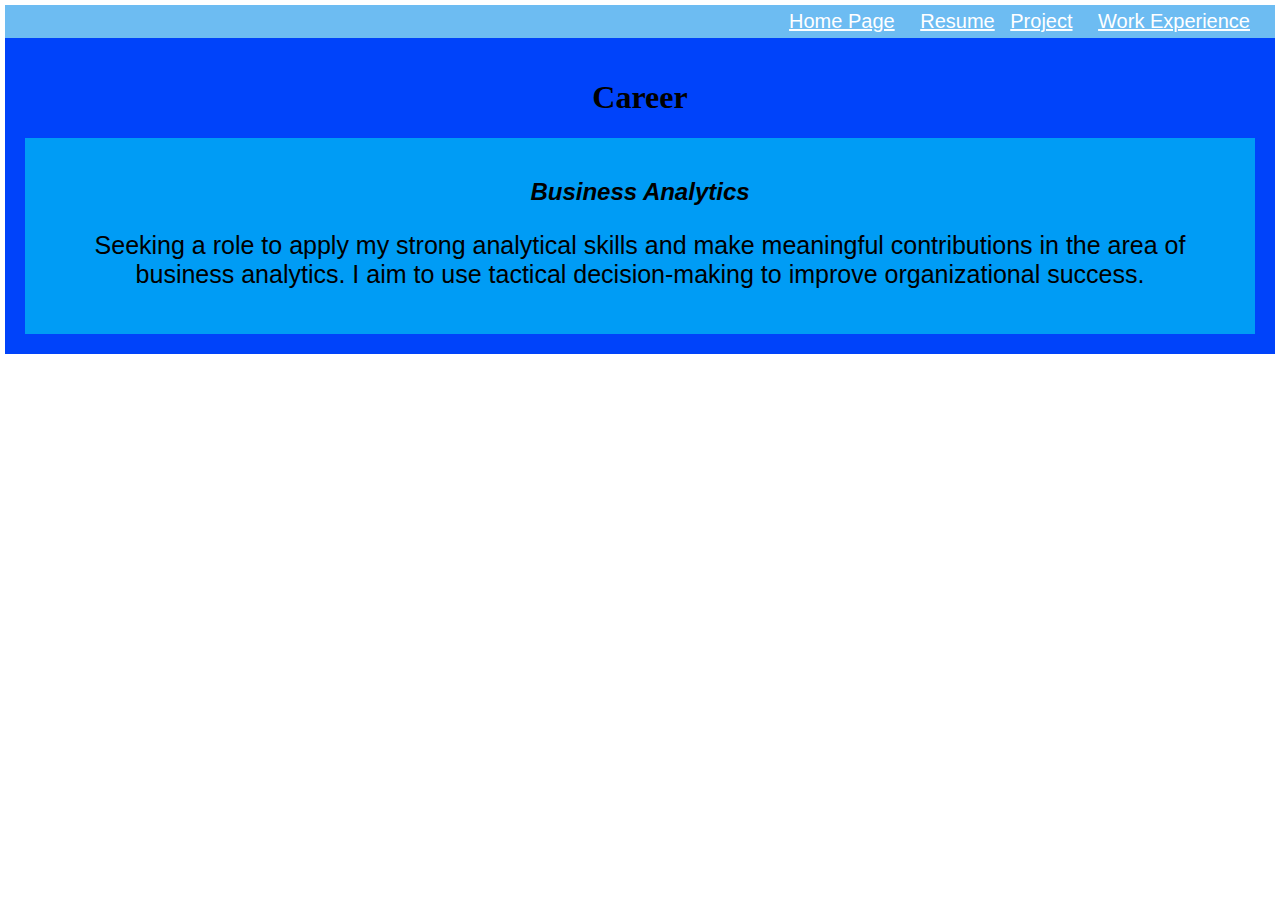
<file: career.html>
<!DOCTYPE html>
<html lang="en">
<meta charset="UTF-8">
<title>Career</title>
<meta name="viewport" content="width=device-width,initial-scale=1">
<link rel="stylesheet" href="style.css">
<style>
</style>

<body>

    <nav class="links-container">
        	<a href="index.html" style="margin-right: 20px;">Home Page</a>
        	<a href="resume.html" style="margin-right: 10px;">Resume</a>
        	<a href="project.html" style="margin-right: 20px;">Project</a>
        	<a href="work.html" style="margin-right: 20px;">Work Experience</a>
    </nav>	

    <div id='banner_career'>

        <h1>Career</h1>
        <div id="text-box">
            <h2><em>Business Analytics</em></h2>
            <p>Seeking a role to apply my strong analytical skills and make meaningful contributions in the area of business analytics. I aim to use tactical decision-making to improve organizational success.</p>
        </div>

    </div>

</body>

</html>
</file>
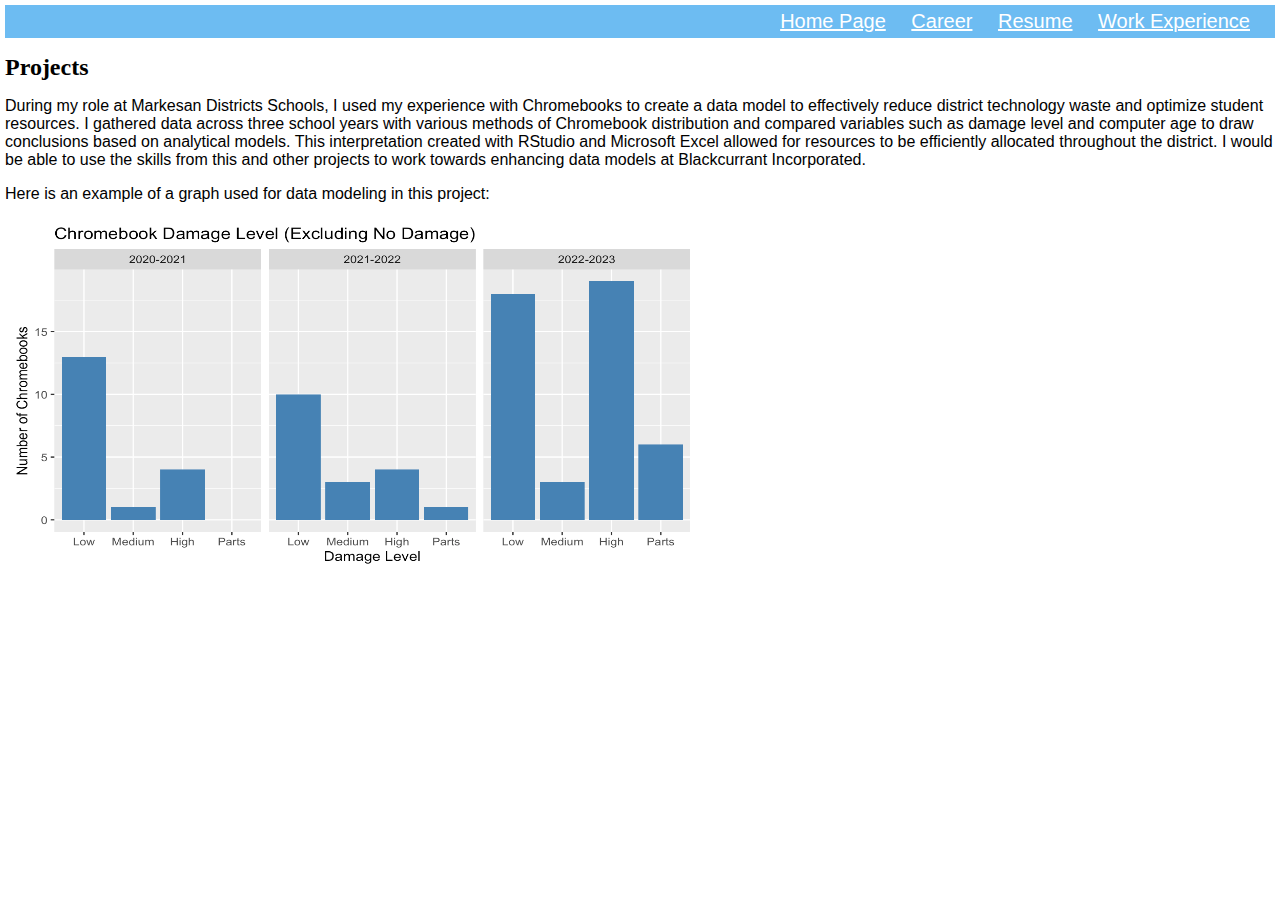
<file: project.html>
<!DOCTYPE html>
<html lang="en">
<meta charset="UTF-8">
<title>Projects</title>
<meta name="viewport" content="width=device-width,initial-scale=1">
<link rel="stylesheet" href="style.css">
<style>
</style>

<body>

    <nav class="links-container">
        <a href="index.html" style="margin-right: 20px;">Home Page</a>
        <a href="career.html" style="margin-right: 20px;">Career</a>
        <a href="resume.html" style="margin-right: 20px;">Resume</a>
        <a href="work.html" style="margin-right: 20px;">Work Experience</a>
    </nav>

    <!-- Code above this line will be displayed on the browser -->

    <h1 class="size-text">Projects</h1>
    <p>During my role at Markesan Districts Schools, I used my experience with Chromebooks to create a data model to effectively reduce district technology waste and optimize student resources. I gathered data across three school years with various methods of Chromebook distribution and compared variables such as damage level and computer age to draw conclusions based on analytical models. This interpretation created with RStudio and Microsoft Excel allowed for resources to be efficiently allocated throughout the district. I would be able to use the skills from this and other projects to work towards enhancing data models at Blackcurrant Incorporated.</p>
    <p>Here is an example of a graph used for data modeling in this project:</p>
    <img src="graph.png" alt="Project Graphs" width="700" height="350">

</body>

</html>
</file>
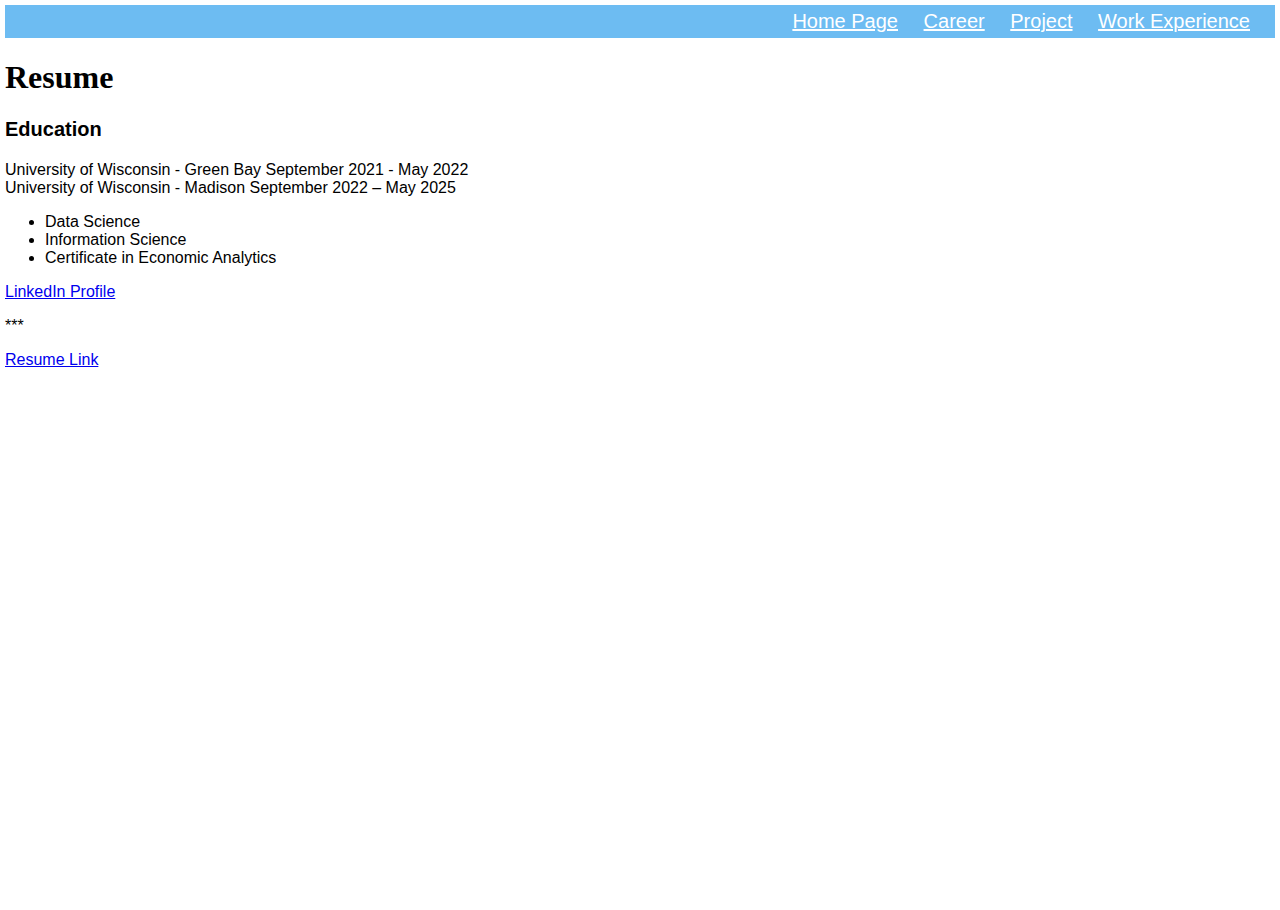
<file: resume.html>
<!DOCTYPE html>
<html lang="en">
<meta charset="UTF-8">
<title>Resume</title>
<meta name="viewport" content="width=device-width,initial-scale=1">
<link rel="stylesheet" href="style.css">
<style>
</style>

<body>

    <nav class="links-container">
        <a href="index.html" style="margin-right: 20px;">Home Page</a>
        <a href="career.html" style="margin-right: 20px;">Career</a>
        <a href="project.html" style="margin-right: 20px;">Project</a>
        <a href="work.html" style="margin-right: 20px;">Work Experience</a>
    </nav>

    <!-- Code above this line will be displayed on the browser -->

    <h1>Resume</h1>
    <p class="bold-text">Education</p>
    <p>
        University of Wisconsin - Green Bay September 2021 - May 2022 <br>
        University of Wisconsin - Madison September 2022 – May 2025 <br> </p>
        <ul>
            <li>Data Science</li>
            <li>Information Science</li>
            <li>Certificate in Economic Analytics</li>
        </ul>
    <a href="https://www.linkedin.com/in/victoria-bengry/" target="_blank">LinkedIn Profile</a>
    <p>***</p>
    <a href="resumeVB.pdf" target="_blank">Resume Link</a>

</body>

</html>
</file>
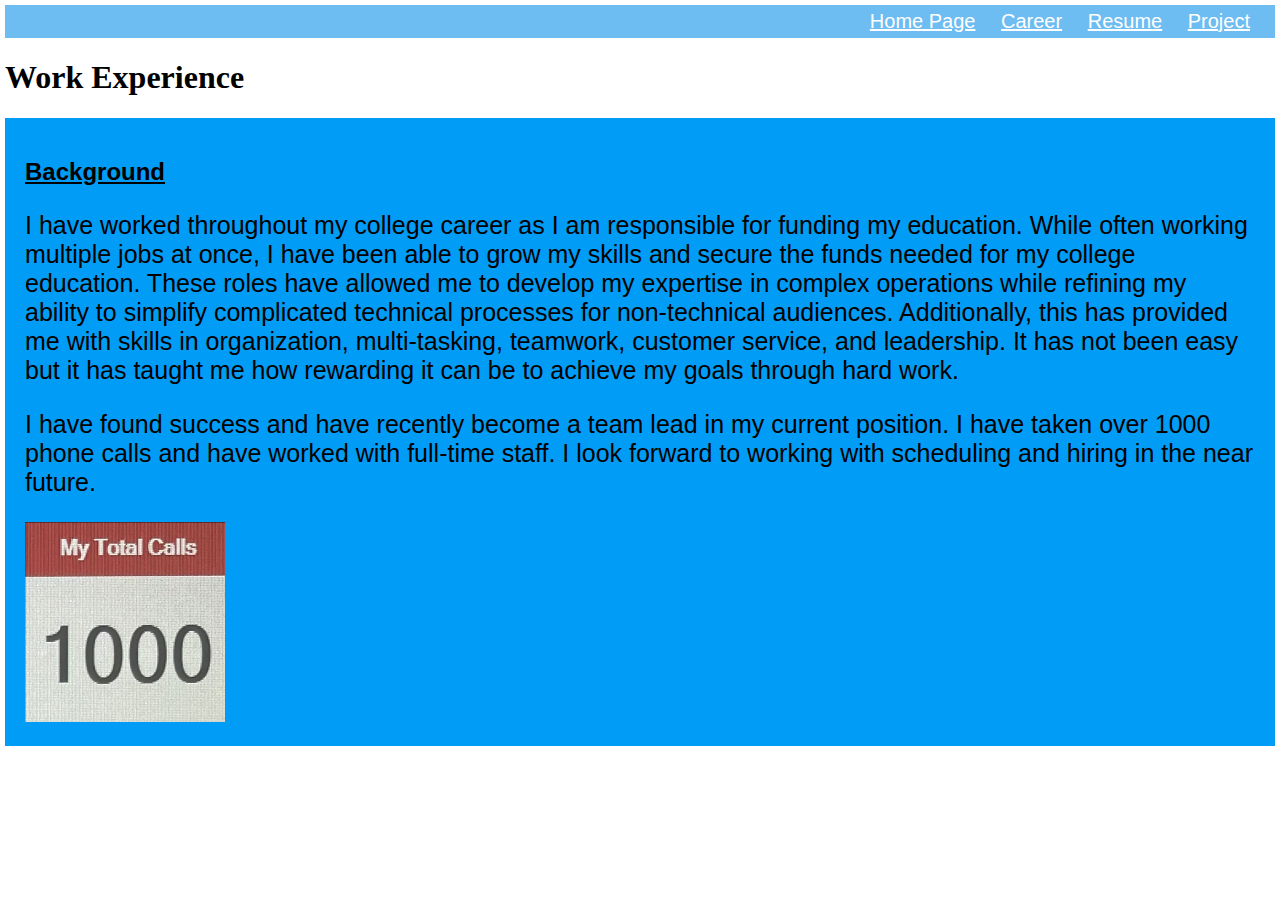
<file: work.html>
<!DOCTYPE html>
<html lang="en">
<meta charset="UTF-8">
<title>Work Experience</title>
<meta name="viewport" content="width=device-width,initial-scale=1">
<link rel="stylesheet" href="style.css">
<style>
</style>

<body>

    <nav class="links-container">
        <a href="index.html" style="margin-right: 20px;">Home Page</a>
        <a href="career.html" style="margin-right: 20px;">Career</a>
        <a href="resume.html" style="margin-right: 20px;">Resume</a>
        <a href="project.html" style="margin-right: 20px;">Project</a>
    </nav>

    <!-- Code above this line will be displayed on the browser -->

    <h1>Work Experience</h1>
    <div id="text-box">
        <h2><u>Background</u></h2>
        <p>I have worked throughout my college career as I am responsible for funding my education. While often working multiple jobs at once, I have been able to grow my skills and secure the funds needed for my college education. These roles have allowed me to develop my expertise in complex operations while refining my ability to simplify complicated technical processes for non-technical audiences. Additionally, this has provided me with skills in organization, multi-tasking, teamwork, customer service, and leadership. It has not been easy but it has taught me how rewarding it can be to achieve my goals through hard work.</p>
        <p>I have found success and have recently become a team lead in my current position. I have taken over 1000 phone calls and have worked with full-time staff. I look forward to working with scheduling and hiring in the near future.</p>
        <img src="calls.png" alt="Calls" width="200" height="200">
    </div>

</body>

</html>
</file>
<file: style.css>
html {
    font-family: 'Arial', serif;
    height: 100vh;
    overflow-y: scroll;
}

h1 {
    font-family: 'Times New Roman', serif;
}

body {
    margin: 0px;
    padding: 5px;
    height: 100%;
}

nav a {
    color: white;
}

#banner{
    width: 175%;
    padding: 5px;
    background: #6DBCF2;
    height: 103%;
}

#banner_career {
    background-color: #0043FA;
    padding: 20px;
    text-align: center;
}

#text-box {
    padding: 20px;
    box-sizing: border-box;
    background-color: #009CF5;
}

#text-box p {
    font-size: 25px;
}

.links-container {
    text-align: right;
    padding: 5px;
    font-size: 20px;
    background: #6DBCF2
}

.bold-text {
    font-weight: bold;
    font-size: 20px;
}

.size-text {
    font-size: 24px;
}
</file>
